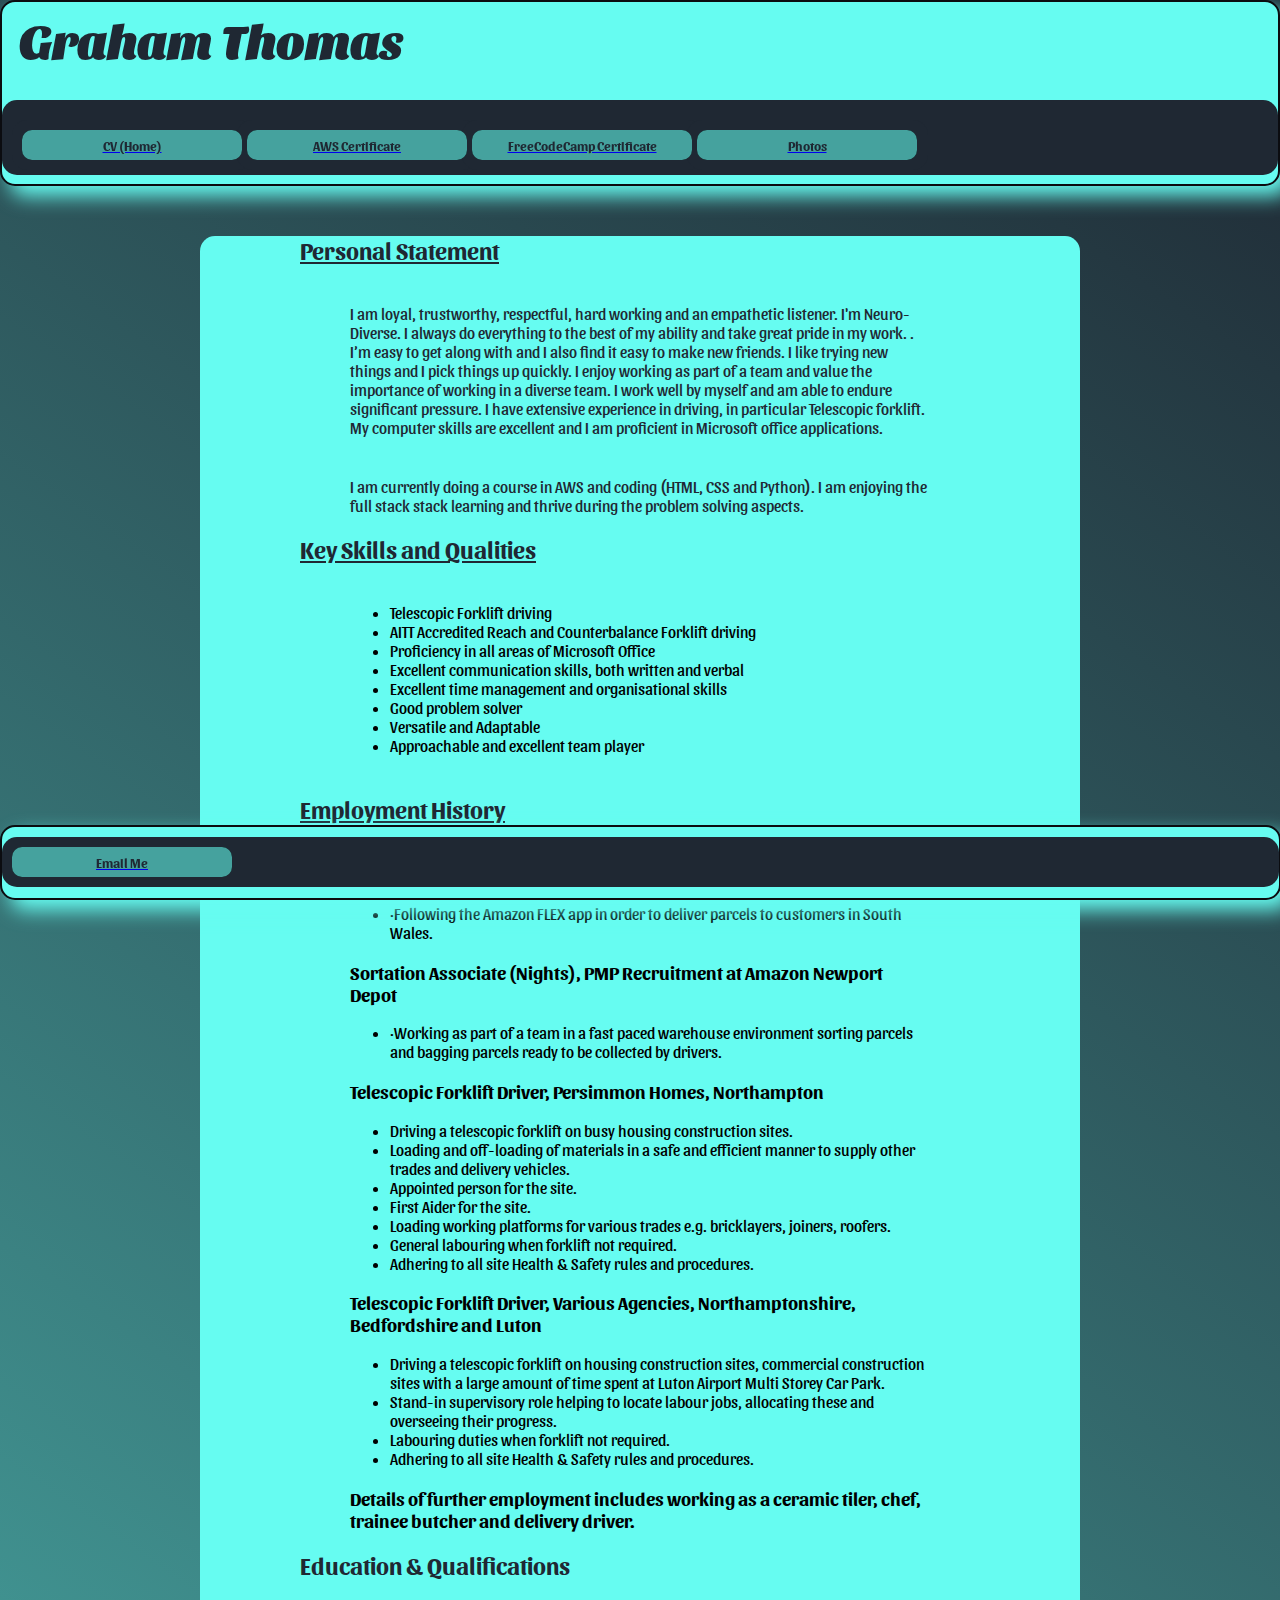
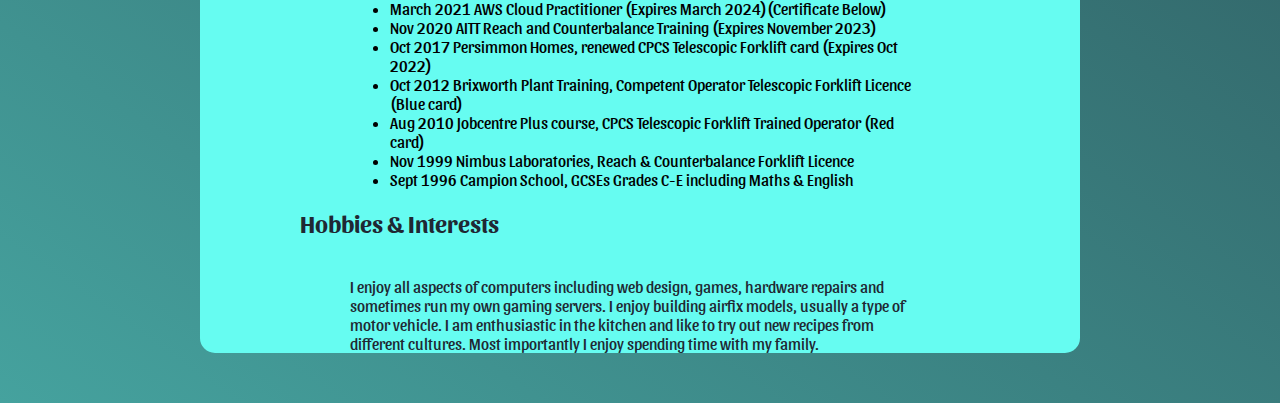
<file: index.html>
<!DOCTYPE html>
  <head>
    <link rel="preconnect" href="https://fonts.googleapis.com">
    <link rel="preconnect" href="https://fonts.gstatic.com" crossorigin>
    <link href="https://fonts.googleapis.com/css2?family=Sansita:ital,wght@1,700&display=swap" rel="stylesheet">
    <title>Graham Thomas</title>
    <link rel="stylesheet" href="style.css"/>
  </head>

  <header>
      <h1><strong>Graham Thomas</strong></h1>
        <nav>
            <ul class="first_ul">
                <li class="first_li"><a href="index.html"><button class="glow-on-hover" type="button"><b>CV (Home)</b></button></a></li>
                <li class="first_li"><a href="aws.html"><button class="glow-on-hover" type="button"><b>AWS Certificate</b></button></a></li>
                <li class="first_li"><a href="fcc.html"><button class="glow-on-hover" type="button"><b>FreeCodeCamp Certificate</b></button></a></li>
                <li class="first_li"><a href="photos.html"><button class="glow-on-hover" type="button" href="photos.html"><b>Photos</b></button></a></li>
            </ul>
        </nav>
  </header>

  <body>
      
      <div class="block_container_body">
        <h2><u>Personal Statement</u></h2>
      <p>I am loyal, trustworthy, respectful, hard working and an empathetic listener. I'm Neuro-Diverse. I always do everything to the best of my ability and take great pride in my work. . I’m easy to get along with and I also find it easy to make new friends. I like trying new things and I pick things up quickly. I enjoy working as part of a team and value the importance of working in a diverse team. I work well by myself and am able to endure significant pressure. I have extensive experience in driving, in particular Telescopic forklift. My computer skills are excellent and I am proficient in Microsoft office applications.</p>
      <p>I am currently doing a course in AWS and coding (HTML, CSS and Python). I am enjoying the full stack stack learning and thrive during the problem solving aspects.</p>
        <h2><u>Key Skills and Qualities</u></h2>
      <p><ul class="second_ul">
            <li>Telescopic Forklift driving</li>
            <li>AITT Accredited Reach and Counterbalance Forklift driving</li>
            <li>Proficiency in all areas of Microsoft Office</li>
            <li>Excellent communication skills, both written and verbal</li>
            <li>Excellent time management and organisational skills</li>
            <li>Good problem solver</li>
            <li>Versatile and Adaptable</li>
            <li>Approachable and excellent team player</li>
      </ul></p>
        <h2><u>Employment History</u></h2>
      <p>
          <h3>Delivery Driver, Amazon FLEX, Newport & Swansea Distribution Depot</h3>
            <ul class="second_ul">
              <li>·Following the Amazon FLEX app in order to deliver parcels to customers in South Wales.</li>
            </ul>
          <h3>Sortation Associate (Nights), PMP Recruitment at Amazon Newport Depot</h3>
            <ul class="second_ul">
              <li>·Working as part of a team in a fast paced warehouse environment sorting parcels and bagging parcels ready to be collected by drivers.</li>
        </ul>
          <h3>Telescopic Forklift Driver, Persimmon Homes, Northampton</h3>
            <ul class="second_ul">
              <li>Driving a telescopic forklift on busy housing construction sites.</li>
              <li>Loading and off-loading of materials in a safe and efficient manner to supply other trades and delivery vehicles.</li>
              <li>Appointed person for the site.</li>
              <li>First Aider for the site.</li>
              <li>Loading working platforms for various trades e.g. bricklayers, joiners, roofers.</li>
              <li>General labouring when forklift not required.</li>
              <li>Adhering to all site Health & Safety rules and procedures.</li>
            </ul>
            <h3>Telescopic Forklift Driver, Various Agencies, Northamptonshire, Bedfordshire and Luton</h3>
              <ul class="second_ul">
                <li>Driving a telescopic forklift on housing construction sites, commercial construction sites with a large amount of time spent at Luton Airport Multi Storey Car Park.</li>
                <li>Stand-in supervisory role helping to locate labour jobs, allocating these and overseeing their progress.</li>
                <li>Labouring duties when forklift not required.</li>
                <li>Adhering to all site Health & Safety rules and procedures.</li>
            </ul>
            <h3>Details of further employment includes working as a ceramic tiler, chef, trainee butcher and delivery driver.</h3>
            <h2>Education & Qualifications</h2>
            <ul class="second_ul">
                <li>March 2021 AWS Cloud Practitioner (Expires March 2024)(Certificate Below)</li>
                <li>Nov 2020 AITT Reach and Counterbalance Training (Expires November 2023)</li>
                <li>Oct 2017 Persimmon Homes, renewed CPCS Telescopic Forklift card (Expires Oct 2022)</li>
                <li>Oct 2012 Brixworth Plant Training, Competent Operator Telescopic Forklift Licence (Blue card)</li>
                <li>Aug 2010 Jobcentre Plus course, CPCS Telescopic Forklift Trained Operator (Red card)</li>
                <li>Nov 1999 Nimbus Laboratories, Reach & Counterbalance Forklift Licence</li>
                <li>Sept 1996 Campion School, GCSEs Grades C-E including Maths & English</li>
            </ul>
            <h2>Hobbies & Interests</h2>
            <p>I enjoy all aspects of computers including web design, games, hardware repairs and sometimes run my own gaming servers.  I enjoy building airfix models, usually a type of motor vehicle.  I am enthusiastic in the kitchen and like to try out new recipes from different cultures.  Most importantly I enjoy spending time with my family.</p>


      </p>
      </div>

  </body>

  <footer>
      <a href="mailto:grahamori@yahoo.co.uk?subject=From my web page"><button class="glow-on-hover" type="button"><b>Email Me</b></button></a>
      
  </footer>
</file>
<file: style.css>
html {
    font-family: 'Sansita', sans-serif;
}
header {
    background-color: #66fcf1;
    border: 2px solid #0b0c10;
    filter:drop-shadow(10px 10px 10px #66fcf1);
    border-radius: 15px;
   
}

.first_ul {
    list-style-type: none;
    width: 98.4%;
    display: flex;
    justify-content: left;
    padding: 10px;
    background-color: #1f2833;
    border-radius: 15px;
    margin-bottom: 1vh;
}

.second_ul {
    background-color: #66fcf1;
    display: block;
}

.first_li {
    
    margin: 0px;
    padding: 0;
    width: 225px;
    height: 1%;
    display: float;
    flex-direction: row;
    justify-content: center;
    align-items: center;

    
}

li {
    margin-left: 150px;
    margin-right: 150px;
    
}

button {
    font-family: 'Sansita', sans-serif;
}

.glow-on-hover {
    width: 220px;
    height: 30px;
    border: none;
    outline: none;
    color: #1f2833;
    background: #000000;
    cursor: pointer;
    position: relative;
    z-index: 0;
    border-radius: 10px;
}

.glow-on-hover:before {
    content: '';
    background: linear-gradient(45deg, #ff0000, #ff7300, #fffb00, #48ff00, #00ffd5, #002bff, #7a00ff, #ff00c8, #ff0000);
    position: absolute;
    top: -2px;
    left:-2px;
    background-size: 400%;
    z-index: -1;
    filter: blur(5px);
    width: calc(100% + 4px);
    height: calc(100% + 4px);
    animation: glowing 20s linear infinite;
    opacity: 0;
    transition: opacity .3s ease-in-out;
    border-radius: 10px;
}

.glow-on-hover:active {
    color: #66fcf1;
}

.glow-on-hover:active:after {
    background: transparent;
}

.glow-on-hover:hover:before {
    opacity: 1;
}

.glow-on-hover:after {
    z-index: -1;
    content: '';
    position: absolute;
    width: 100%;
    height: 100%;
    background: #45a29e;
    left: 0;
    top: 0;
    border-radius: 10px;
}

@keyframes glowing {
    0% { background-position: 0 0; }
    50% { background-position: 400% 0; }
    100% { background-position: 0 0; }
}


h1 {
    color: #1f2833;
    font-style: italic;
    font-size: 3rem;
    font-weight: bold;
    padding-left: 1rem;
    margin-top: 0.5rem;
    
    }

h2 {
    margin-left: 100px;
    color: #1f2833;

} 

h3 {
    margin-left: 150px;
    margin-right: 150px;
}

body {
    background: linear-gradient(35deg, #45a29e, #1f2833);
    margin: 0px;
    min-height: 200vh;
    

}

.block_container_body {
    display: block;
    background-color: #66fcf1;
    width: auto;
    margin: 50px 200px 50px 200px;
    border-radius: 15px;
    
}
 
p {
    text-align: left;
    margin-left: 150px;
    margin-right: 150px;
    margin-top: 40px;
    color: #1f2833;
}

 


a {
    padding-left: 3rem;
    font-size: 20px;
}
footer {
    background-color: #66fcf1;
    border: 2px solid #0b0c10;
    filter:drop-shadow(10px 10px 10px #66fcf1);
    border-radius: 15px;
    padding-bottom: 1rem;
    position: fixed;
    bottom: 0;
    width: 99.8%;
    
    
}

a {
    list-style-type: none;
    width: 98.4%;
    display: flex;
    justify-content: left;
    padding: 10px;
    background-color: #1f2833;
    border-radius: 15px;
    margin-top: 10px;
    margin-bottom: -5px;
}

.certificate {
    position: absolute;
    margin-top: 50px;
    margin-left: 350px;
    
    
}
</file>
